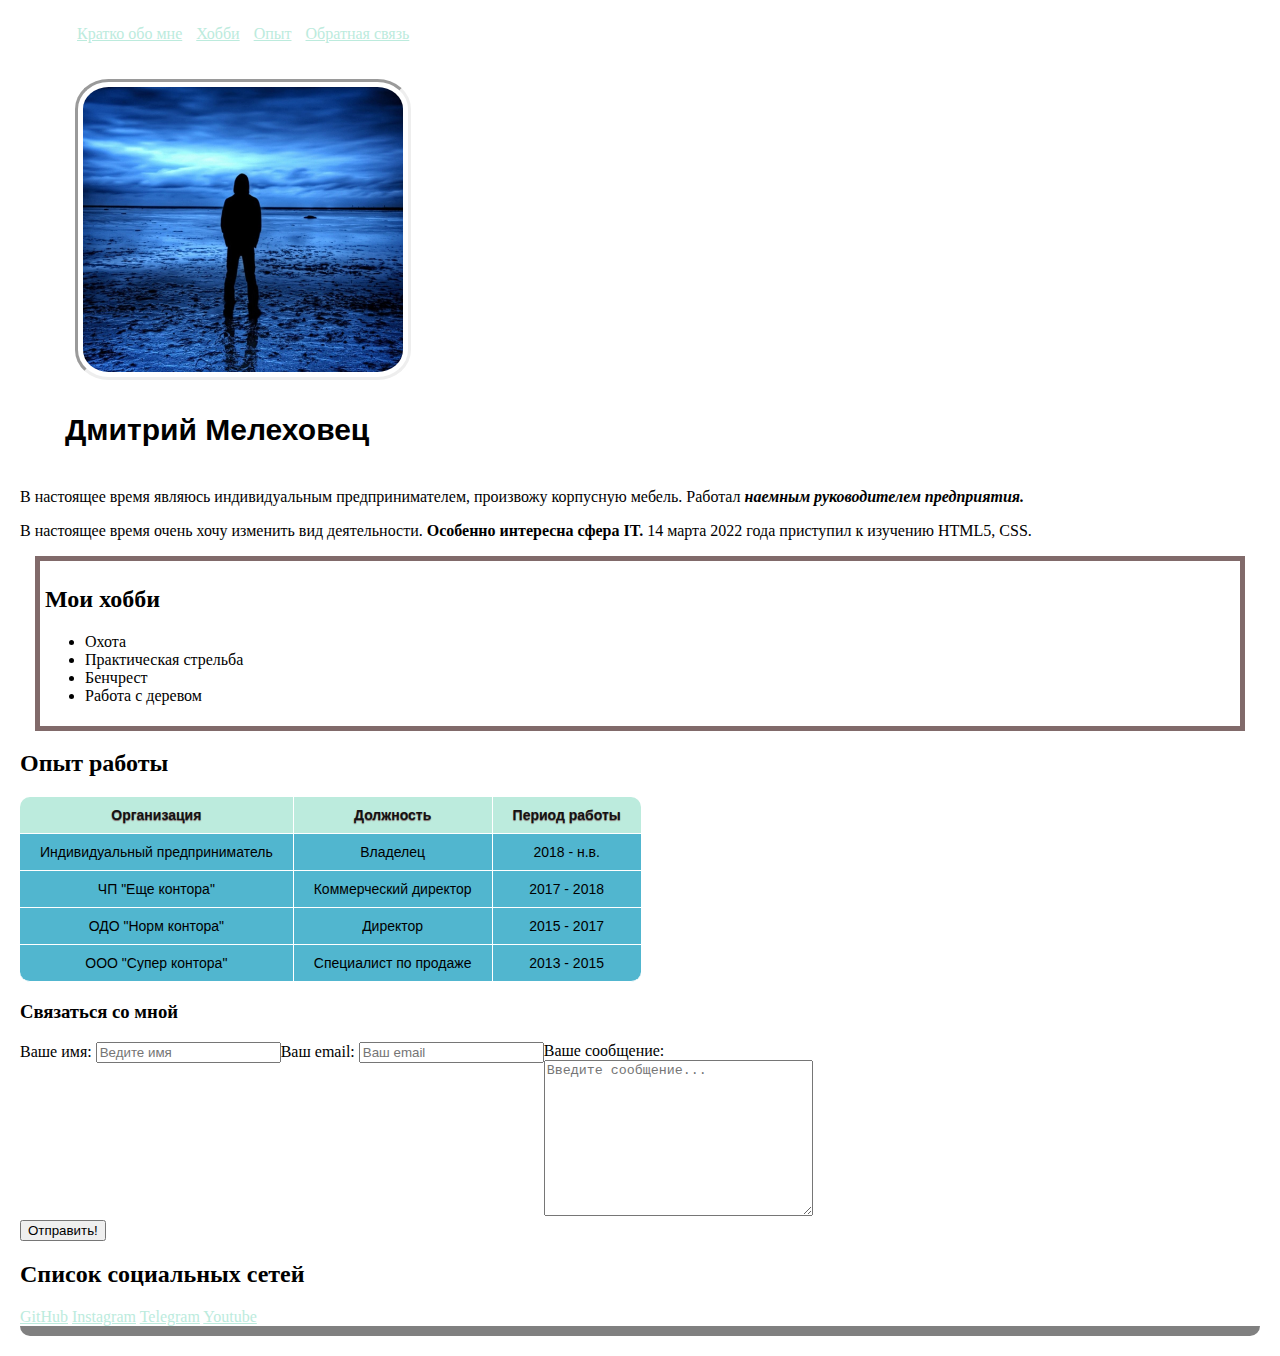
<file: index.html>
<!DOCTYPE html>
<html lang="ru">
<head>
    <meta charset="UTF-8">
    <meta http-equiv="X-UA-Compatible" content="IE=edge">
    <meta name="viewport" content="width=device-width, initial-scale=1.0">
    <meta name="description" content="Мое первое резюме, пробую его составить на основании материала усвоенного по базовому курсу Владилена Минина">
    <meta name="keywords" content="resume, резюме, мое резюме, MeldyD, course, css, html">
    <title>My resume</title>
    <link rel="stylesheet" href="Style.css">
    
</head>
<body>
    <header>
        <nav class="navi" >
            <ul>
              <li><a href="#">Кратко обо мне</a></li>  
              <li><a href="#">Хобби</a></li>
              <li><a href="#">Опыт</a></li>
              <li><a href="#soc1">Обратная связь</a></li>
            </ul>
        </nav>
    </header>
    <main>
        <figure>
        <img class="avatar" src="shadow.jpg"  alt="фото оформителя резюме" width="320">
        <figcaption><h1>Дмитрий Мелеховец</h1></figcaption>
        </figure>
    <main>
    <section>
        <article>
            <p>В настоящее время являюсь индивидуальным предпринимателем, произвожу корпусную мебель. 
                Работал <strong><em>наемным руководителем предприятия.</em></strong></p>
            <p>В настоящее время очень хочу изменить вид деятельности. <strong>Особенно интересна сфера IT.</strong> 14 марта 2022 года приступил к изучению HTML5, CSS.</p>
        </article>
        <article>
            <div class="hobby">
            <h2>Мои хобби</h2>
            <ul>
                <li>Охота</li>
                <li>Практическая стрельба</li>
                <li>Бенчрест</li>
                <li>Работа с деревом</li>
            </ul>
            </div>
        </article>
        <article>
        <h2>Опыт работы</h2>
        
            <table>
                <thead>
                    <tr>
                        <th>Организация</th>
                        <th>Должность</th>
                        <th>Период работы</th>
                    </tr>

                </thead>
                <tbody>
                    <tr>
                        <td>Индивидуальный предприниматель</td>
                        <td>Владелец</td>
                        <td>2018 - н.в.</td>
                    </tr>
                    <tr>
                        <td>ЧП "Еще контора"</td>
                        <td>Коммерческий директор</td>
                        <td>2017 - 2018</td>
                    </tr>
                    <tr>
                        <td>ОДО "Норм контора"</td>
                        <td>Директор</td>
                        <td>2015 - 2017</td>
                    </tr>
                    <tr>
                        <td>ООО "Cупер контора"</td>
                        <td>Специалист по продаже</td>
                        <td>2013 - 2015</td>
                    </tr>
                </tbody>
            </table>
        </article>    
    </section>
    <aside>
    <h3>Связаться со мной</h3>
    <form class="action">
        <div>
        <label for="name_g">Ваше имя:</label>
        <input type="text" id="name_g" placeholder="Ведите имя">
        </div>

        <div>
        <label for="email_g">Ваш email:</label>
        <input type="email" id="email_g" placeholder="Ваш email">
        </div>
       
        <div>
        <label for="message_g">Ваше сообщение:</label>
        <br>
        <textarea id="message_g" cols="31" rows="10" placeholder="Введите сообщение..."></textarea>
        </div>

        
    </form>
    <button type="submit">Отправить!</button>
    </aside>
    </main>
    <footer class="footer">
        <h2 id="soc1">Список социальных сетей</h2>
        <a href="https://github.com/MeldyD?tab=repositories" target="blank">GitHub</a>
        <a href="#" target="blank">Instagram</a>
        <a href="http://t.me/MDI_ST" target="blank">Telegram</a>
        <a href="2_page.html" target="blank">Youtube</a>
    </footer>
    
     
</body>
</html>
</file>
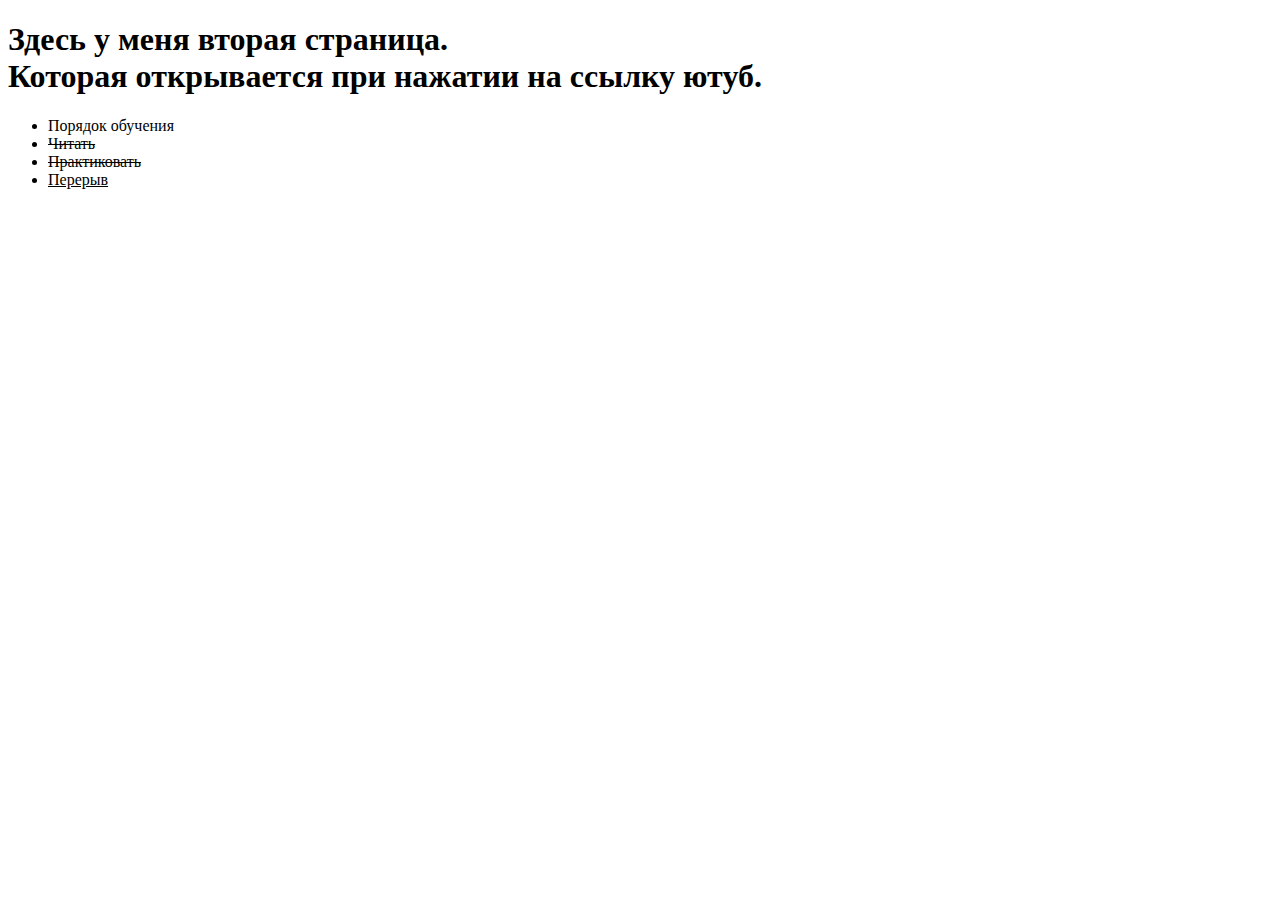
<file: 2_page.html>
<!DOCTYPE html>
<html lang="en">
<head>
    <meta charset="UTF-8">
    <meta http-equiv="X-UA-Compatible" content="IE=edge">
    <meta name="viewport" content="width=device-width, initial-scale=1.0">
    <title>Вторая страница</title>
</head>
<body>
    <h1><strong>Здесь у меня вторая страница. <br>Которая открывается при нажатии на ссылку ютуб.</strong></h1>
    <ul>
        <li>Порядок обучения</li>
        <li><del datetime="2009-10-11T01:25-07:00">Читать</del></li>
        <li><del datetime="2009-10-10T23:38-07:00">Практиковать</del></li>
        <li><ins>Перерыв</ins></li>
      </ul>
</body>
</html>
</file>
<file: Style.css>
body {
    background-repeat: no-repeat;
    background-position: center;
    background-attachment: fixed;
    background-size: cover;
    background-image: url(https://images.pexels.com/photos/2680270/pexels-photo-2680270.jpeg?auto=compress&cs=tinysrgb&dpr=2&h=650&w=940);
    padding: 0px;
    margin: 20px;

}

figure {
    
    text-align: left;
    font-family: Verdana, Geneva, Tahoma, sans-serif;
    font-size: 15px;
    padding: 5px;
    margin: 0;
    margin-inline-start: 40px;
    margin-inline-end: 40px;
}

.avatar {
    border-radius: 10%;
    border-style: inset;
    border: rgba(251, 206, 177, alpha);
    padding: 5px;
    margin: 10px; 
}

.navi{
    margin: 0 12px;
}

a {
    color: #BCEBDD;
    
}

.navi ul li{
    
    list-style-type: none;
    display: inline-flex;
    padding-right: 10px;
    text-align: center;
    padding: 5px;
    margin: 0px;
    /*background-color: #58709c;*/
    border-radius: 5px;
    
    
    
}

.hobby {
    border: solid 5px #816a6a;
    padding: 5px 5px;
    margin: 15px 15px;
}

table {
    text-align: center;
    font-family: "Lucida Sans Unicode", "Lucida Grande", Sans-Serif;
    font-size: 14px;
    border-spacing: 0;
    
}

th {
    background: #BCEBDD;
    color: rgb(19, 18, 18);
    text-shadow: 0 1px 1px #816a6a;
    padding: 10px 20px;
    
}
th, td {
    border-style: solid;
    border-width: 0 1px 1px 0;
    border-color: white;
    }
    th:first-child, td:first-child {
    text-align: center;
    }
    th:first-child {
    border-top-left-radius: 10px;
    }
    th:last-child {
    border-top-right-radius: 10px;
    border-right: none;
    }
    td {
    padding: 10px 20px;
    background: #51b6cf;
    }
    tr:last-child td:first-child {
    border-radius: 0 0 0 10px;
    }
    tr:last-child td:last-child {
    border-radius: 0 0 10px 0;
    }
    tr td:last-child {
    border-right: none;
    }

    .action {
        display: flex;
    }
    
 .footer {
    border-bottom: 10px solid gray;
    border-bottom-left-radius: 10px;
    border-bottom-right-radius: 10px;
    margin-bottom: 10px;
}
</file>
